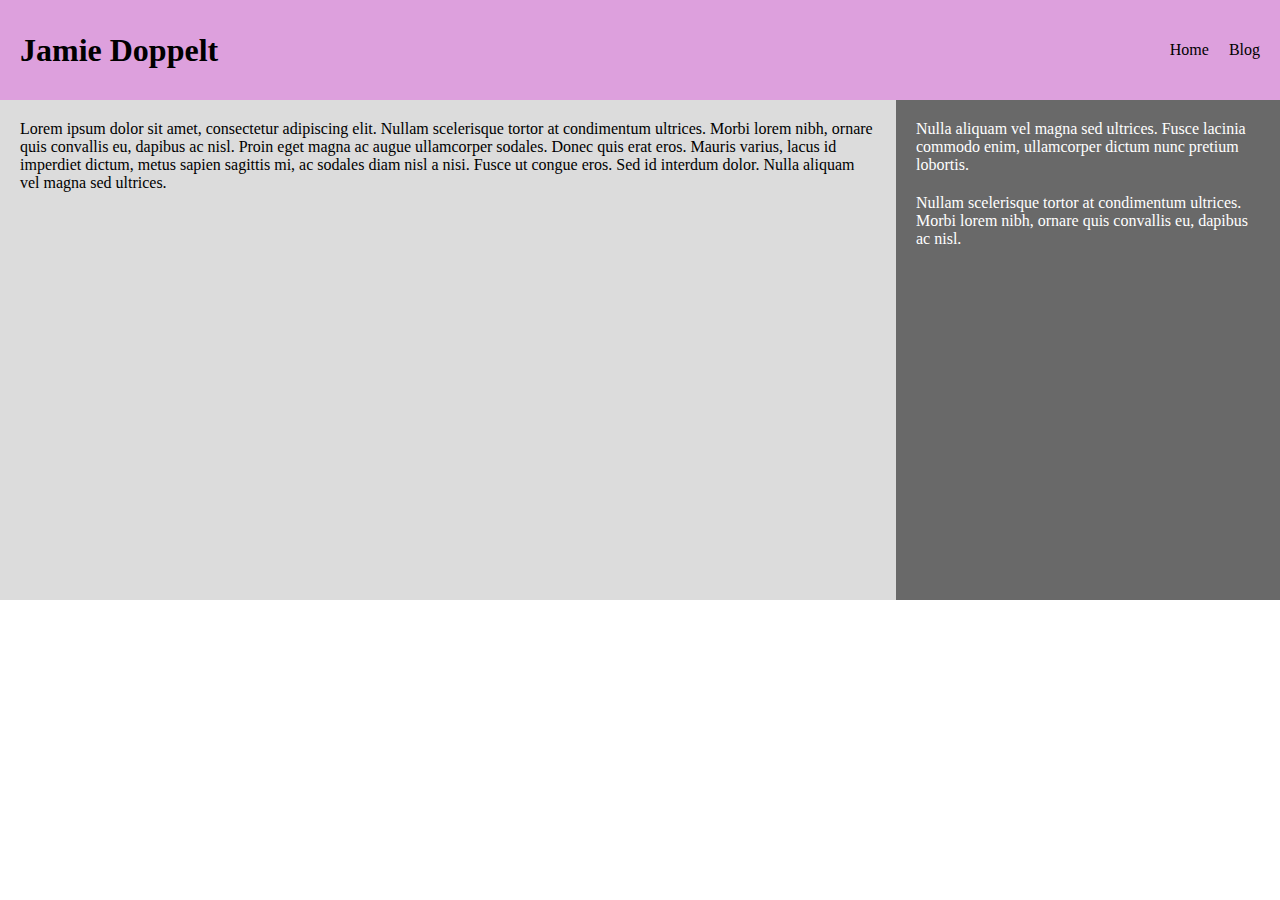
<file: index.htm>
<!DOCTYPE html>
<html lang="en">
<head>
    <meta charset="UTF-8">
    <meta name="viewport" content="width=device-width, initial-scale=1.0">
    <meta http-equiv="X-UA-Compatible" content="ie=edge">
    <link rel="stylesheet"  href="style.css">
    
    
    <title>Lab 1 - Homepage</title>
</head>
<body>

    <div class="header">
        <h1>Jamie Doppelt</h1>
        <ul>
            <li>
                <a href="index.html">Home</a>
            </li>
            <li>
                <a href="blog.html">Blog</a>
            </li> 
        </ul>
    </div>

    <div class="main">

        <div class="content">
               <p>Lorem ipsum dolor sit amet, consectetur adipiscing elit. Nullam scelerisque tortor at condimentum ultrices. Morbi lorem nibh, ornare quis convallis eu, dapibus ac nisl. Proin eget magna ac augue ullamcorper sodales. Donec quis erat eros. Mauris varius, lacus id imperdiet dictum, metus sapien sagittis mi, ac sodales diam nisl a nisi. Fusce ut congue eros. Sed id interdum dolor. Nulla aliquam vel magna sed ultrices. </p>
        </div>

        <div class="sidebar">
            <p> Nulla aliquam vel magna sed ultrices. Fusce lacinia commodo enim, ullamcorper dictum nunc pretium lobortis. </p>
            <p> Nullam scelerisque tortor at condimentum ultrices. Morbi lorem nibh, ornare quis convallis eu, dapibus ac nisl.</p>
        </div>


    </div>
    
</body>
</html>
</file>
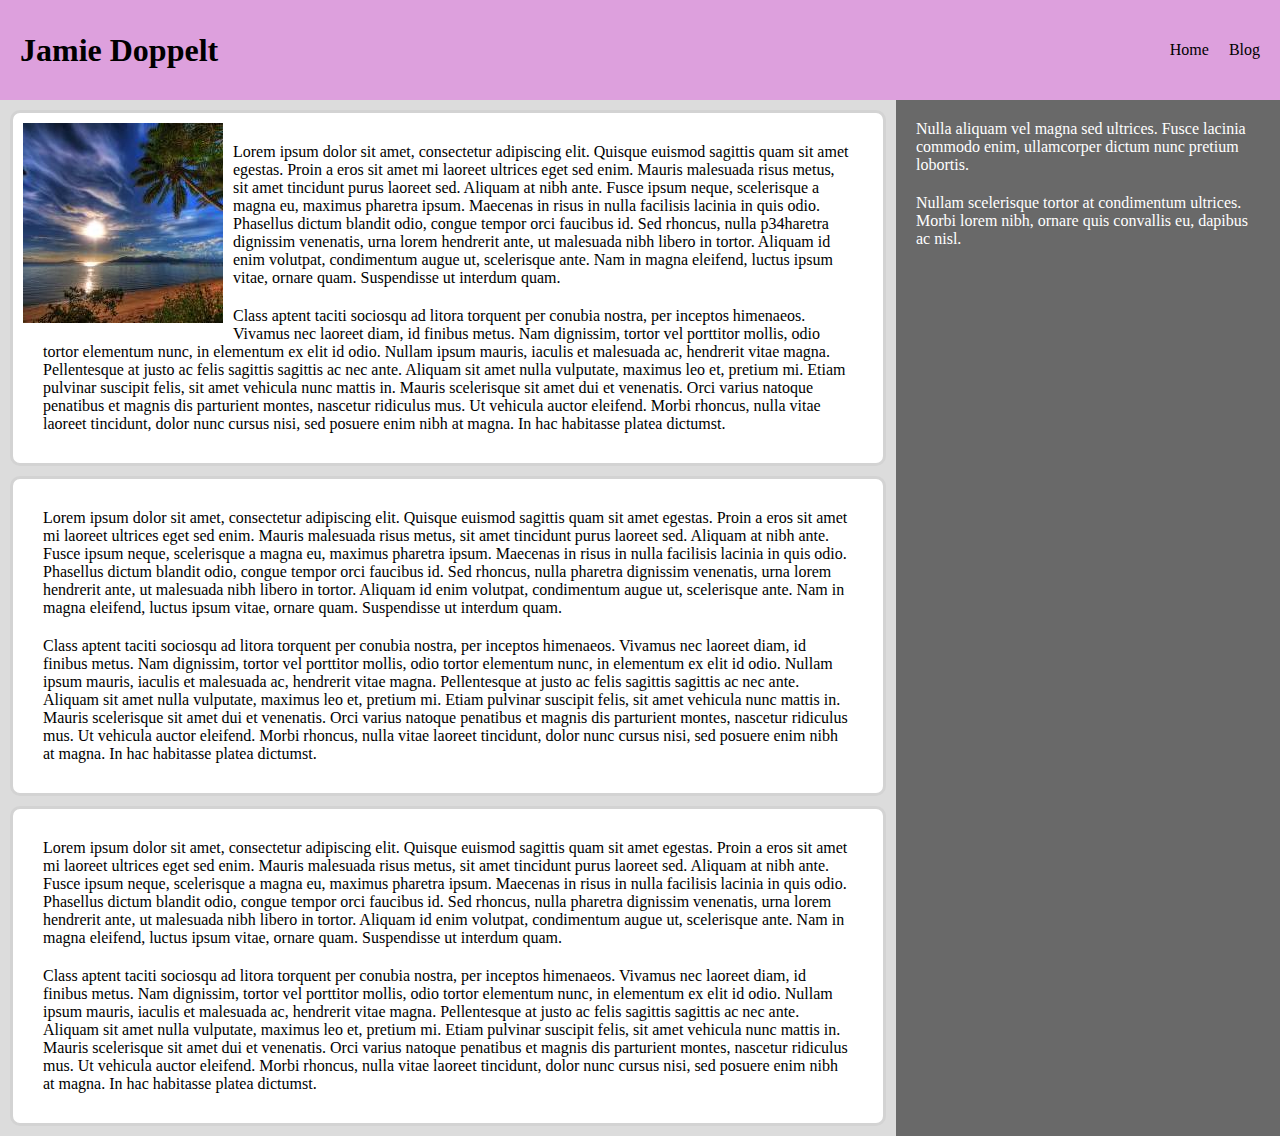
<file: blog.htm>
<!DOCTYPE html>
<html lang="en">
<head>
    <meta charset="UTF-8">
    <meta name="viewport" content="width=device-width, initial-scale=1.0">
    <meta http-equiv="X-UA-Compatible" content="ie=edge">
    <link rel="stylesheet"  href="style.css">
    
    
    <title>Lab 1 - Homepage</title>
</head>
<body>

    <div class="header">
        <h1>Jamie Doppelt</h1>
        <ul>
            <li>
                <a href="index.html">Home</a>
            </li>
            <li>
                <a href="blog.html">Blog</a>
            </li> 
        </ul>
    </div>

    <div class="main">

        <div class="content">
             <div class="blog-post one">
            <img class="photo" src="photo.jpg" alt="palm trees" width="200" height="200">

                <p>Lorem ipsum dolor sit amet, consectetur adipiscing elit. Quisque euismod sagittis quam sit amet egestas. Proin a eros sit amet mi laoreet ultrices eget sed enim. Mauris malesuada risus metus, sit amet tincidunt purus laoreet sed. Aliquam at nibh ante. Fusce ipsum neque, scelerisque a magna eu, maximus pharetra ipsum. Maecenas in risus in nulla facilisis lacinia in quis odio. Phasellus dictum blandit odio, congue tempor orci faucibus id. Sed rhoncus, nulla p34haretra dignissim venenatis, urna lorem hendrerit ante, ut malesuada nibh libero in tortor. Aliquam id enim volutpat, condimentum augue ut, scelerisque ante. Nam in magna eleifend, luctus ipsum vitae, ornare quam. Suspendisse ut interdum quam. </p>
                <p>Class aptent taciti sociosqu ad litora torquent per conubia nostra, per inceptos himenaeos. Vivamus nec laoreet diam, id finibus metus. Nam dignissim, tortor vel porttitor mollis, odio tortor elementum nunc, in elementum ex elit id odio. Nullam ipsum mauris, iaculis et malesuada ac, hendrerit vitae magna. Pellentesque at justo ac felis sagittis sagittis ac nec ante. Aliquam sit amet nulla vulputate, maximus leo et, pretium mi. Etiam pulvinar suscipit felis, sit amet vehicula nunc mattis in. Mauris scelerisque sit amet dui et venenatis. Orci varius natoque penatibus et magnis dis parturient montes, nascetur ridiculus mus. Ut vehicula auctor eleifend. Morbi rhoncus, nulla vitae laoreet tincidunt, dolor nunc cursus nisi, sed posuere enim nibh at magna. In hac habitasse platea dictumst.</p>
    
            </div> 


             <div class="blog-post">
             <p>Lorem ipsum dolor sit amet, consectetur adipiscing elit. Quisque euismod sagittis quam sit amet egestas. Proin a eros sit amet mi laoreet ultrices eget sed enim. Mauris malesuada risus metus, sit amet tincidunt purus laoreet sed. Aliquam at nibh ante. Fusce ipsum neque, scelerisque a magna eu, maximus pharetra ipsum. Maecenas in risus in nulla facilisis lacinia in quis odio. Phasellus dictum blandit odio, congue tempor orci faucibus id. Sed rhoncus, nulla pharetra dignissim venenatis, urna lorem hendrerit ante, ut malesuada nibh libero in tortor. Aliquam id enim volutpat, condimentum augue ut, scelerisque ante. Nam in magna eleifend, luctus ipsum vitae, ornare quam. Suspendisse ut interdum quam. </p>
             <p>Class aptent taciti sociosqu ad litora torquent per conubia nostra, per inceptos himenaeos. Vivamus nec laoreet diam, id finibus metus. Nam dignissim, tortor vel porttitor mollis, odio tortor elementum nunc, in elementum ex elit id odio. Nullam ipsum mauris, iaculis et malesuada ac, hendrerit vitae magna. Pellentesque at justo ac felis sagittis sagittis ac nec ante. Aliquam sit amet nulla vulputate, maximus leo et, pretium mi. Etiam pulvinar suscipit felis, sit amet vehicula nunc mattis in. Mauris scelerisque sit amet dui et venenatis. Orci varius natoque penatibus et magnis dis parturient montes, nascetur ridiculus mus. Ut vehicula auctor eleifend. Morbi rhoncus, nulla vitae laoreet tincidunt, dolor nunc cursus nisi, sed posuere enim nibh at magna. In hac habitasse platea dictumst.</p>
            </div>
             <div class="blog-post">
             <p>Lorem ipsum dolor sit amet, consectetur adipiscing elit. Quisque euismod sagittis quam sit amet egestas. Proin a eros sit amet mi laoreet ultrices eget sed enim. Mauris malesuada risus metus, sit amet tincidunt purus laoreet sed. Aliquam at nibh ante. Fusce ipsum neque, scelerisque a magna eu, maximus pharetra ipsum. Maecenas in risus in nulla facilisis lacinia in quis odio. Phasellus dictum blandit odio, congue tempor orci faucibus id. Sed rhoncus, nulla pharetra dignissim venenatis, urna lorem hendrerit ante, ut malesuada nibh libero in tortor. Aliquam id enim volutpat, condimentum augue ut, scelerisque ante. Nam in magna eleifend, luctus ipsum vitae, ornare quam. Suspendisse ut interdum quam. </p>
             <p>Class aptent taciti sociosqu ad litora torquent per conubia nostra, per inceptos himenaeos. Vivamus nec laoreet diam, id finibus metus. Nam dignissim, tortor vel porttitor mollis, odio tortor elementum nunc, in elementum ex elit id odio. Nullam ipsum mauris, iaculis et malesuada ac, hendrerit vitae magna. Pellentesque at justo ac felis sagittis sagittis ac nec ante. Aliquam sit amet nulla vulputate, maximus leo et, pretium mi. Etiam pulvinar suscipit felis, sit amet vehicula nunc mattis in. Mauris scelerisque sit amet dui et venenatis. Orci varius natoque penatibus et magnis dis parturient montes, nascetur ridiculus mus. Ut vehicula auctor eleifend. Morbi rhoncus, nulla vitae laoreet tincidunt, dolor nunc cursus nisi, sed posuere enim nibh at magna. In hac habitasse platea dictumst.</p>
            </div>
             
        </div>

        <div class="sidebar">
            <p> Nulla aliquam vel magna sed ultrices. Fusce lacinia commodo enim, ullamcorper dictum nunc pretium lobortis. </p>
            <p> Nullam scelerisque tortor at condimentum ultrices. Morbi lorem nibh, ornare quis convallis eu, dapibus ac nisl.</p>
        </div>


    </div>
    
</body>
</html>
</file>
<file: style.css>
html,body{
    margin: 0;
    padding: 0;
}

.header{
    height: 60px;
    line-height: 60px;
    padding: 20px;
    background-color: plum;
    display: flex;
    flex-direction: row;
    justify-content: space-between;
   
}

h1 {
    margin:0;

}


ul{
    list-style: none;
    margin: 0;
    padding: 0;
    display: flex;
}

ul li a{
    text-decoration: none;
    color: #000000;
    margin-left: 20px; 
}

.main{
    display: flex;
    min-height: 500px;
}

.content{
    width: 70%;
    background-color: gainsboro;
    
}

.sidebar{
    width: 30%;
    background-color: dimgray;
    color: white;
    
}

p { margin: 20px;}

.blog-post{
    margin: 10px;
    background-color: white;
    padding: 10px;
    border: lightgrey;
    border-style: solid;
    border-radius: 10px;
}

.photo{
    margin: 0px 10px 10px 0px;
    float: left;
}
</file>
